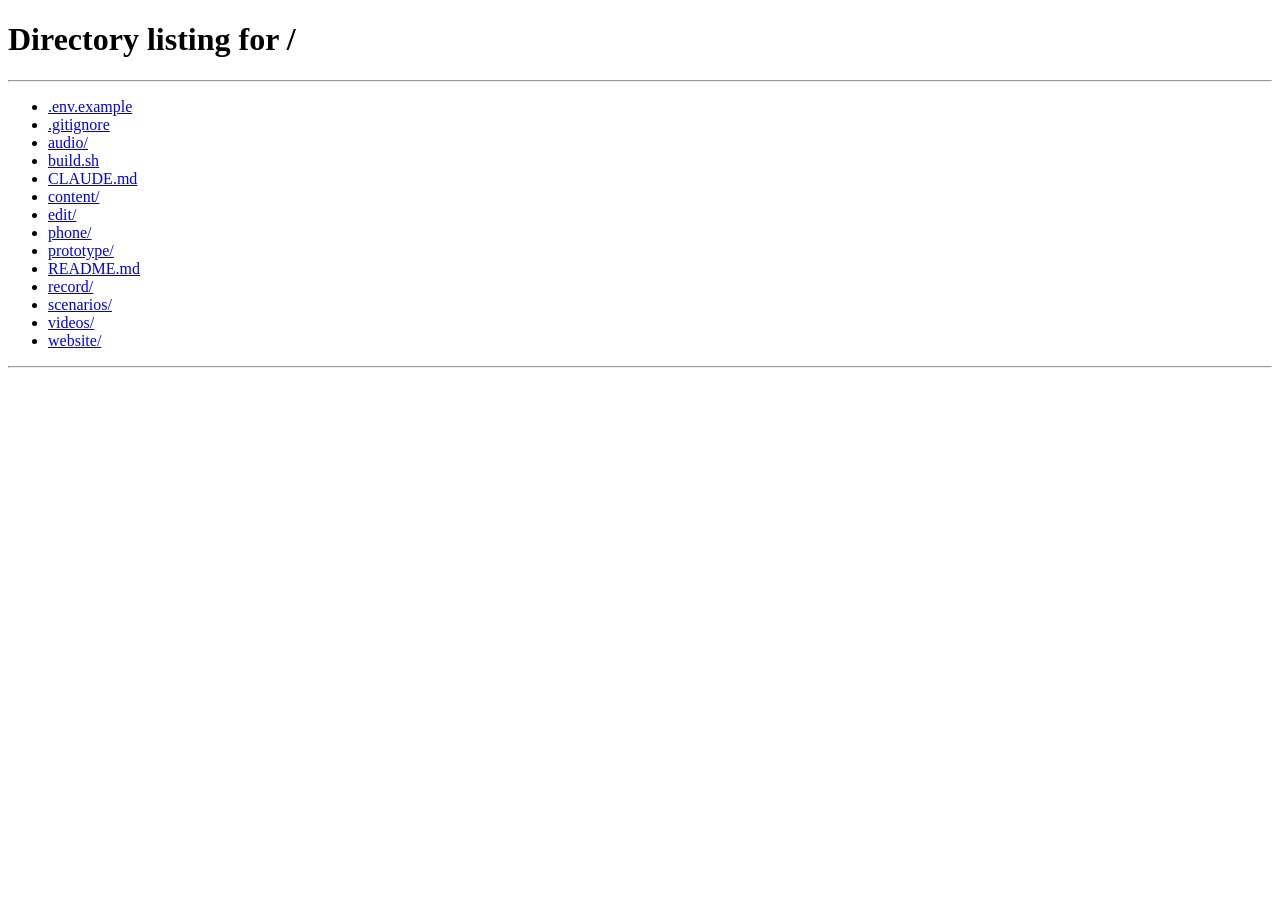
<file: website/sia-build.html>
<!doctype html>
<html lang="en">
<head>
<meta charset="utf-8">
<title>SIA Build — Build a voice agent just by talking</title>
<meta name="viewport" content="width=device-width, initial-scale=1">
<meta name="description" content="A domain expert describes the job by voice. SIA Build writes the agent, tests it on simulated calls and fixes what fails. Watch the demo.">
<link rel="canonical" href="https://siavoice.com/sia-build">
<meta property="og:type" content="website">
<meta property="og:site_name" content="SIA">
<meta property="og:url" content="https://siavoice.com/sia-build">
<meta property="og:title" content="SIA Build — Build a voice agent just by talking">
<meta property="og:description" content="A domain expert describes the job by voice. SIA Build writes the agent, tests it on simulated calls and fixes what fails. Watch the demo.">
<meta property="og:image" content="https://siavoice.com/poster-build.jpg">
<meta property="og:image:width" content="1920">
<meta property="og:image:height" content="1080">
<meta name="twitter:card" content="summary_large_image">
<meta name="twitter:title" content="SIA Build — Build a voice agent just by talking">
<meta name="twitter:description" content="A domain expert describes the job by voice. SIA Build writes the agent, tests it on simulated calls and fixes what fails. Watch the demo.">
<meta name="twitter:image" content="https://siavoice.com/poster-build.jpg">
<meta http-equiv="refresh" content="0; url=/#sia-build">
<script>location.replace("/#sia-build");</script>
<style>body{font-family:system-ui,sans-serif;background:#F7F8F6;color:#1C2A39;display:grid;place-items:center;min-height:100vh;margin:0}a{color:#5B5FD6}</style>
</head>
<body><p>Opening <a href="/#sia-build">SIA Build — Build a voice agent just by talking</a>…</p></body>
</html>
</file>
